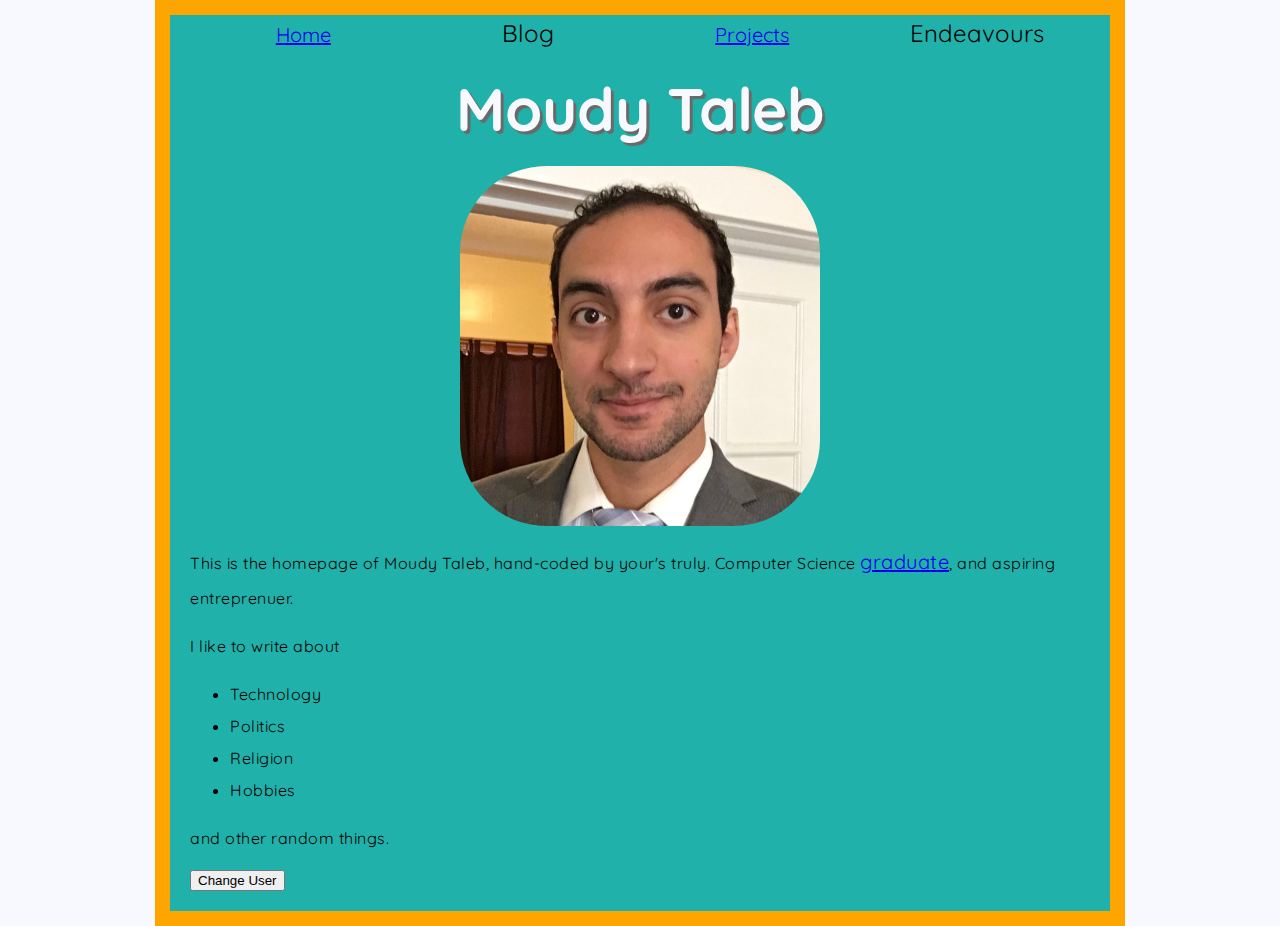
<file: index.html>
<!DOCTYPE html>
<html lang="en-US">
    <head>
        <meta charset="utf-8">
        <title>Moudy Taleb's Homepage</title>
        
        <link href="styles/styles.css" rel="stylesheet" type="text/css">
        
        <link href="https://fonts.googleapis.com/css?family=Quicksand" rel="stylesheet">
         
    </head>
    <body>
        
        <!--<ul>
            <li>Home</li>
            <li>Blog</li>
            <li>Projects</li>
            <li>Businesses</li>
        </ul> -->
        
        <table id='navbar'>
            <tr>
                <td><a href="/">Home</a></td>
                <td>Blog</td>
                <td><a href="/projects.html">Projects</a></td>
                <td>Endeavours</td>
            </tr>
        </table>
        
        <h1>Moudy Taleb</h1>
        
        <img src="images/moudy-taleb-portrait-suit.jpg" alt="Portrait of Moudy Taleb in a Suit">
        
        <p>This is the homepage of Moudy Taleb, hand-coded by your's truly. Computer Science <a href="https://www.nwosu.edu">graduate</a>, and aspiring entreprenuer.</p>
        
        <p>I like to write about</p>
        <ul>
            <li>Technology</li>
            <li>Politics</li>
            <li>Religion</li>
            <li>Hobbies</li>
        </ul>
        <p>and other random things. </p>
        
        <button>Change User</button>
<!--        <script src="scripts/main.js"></script>-->
    </body>
</html>
</file>
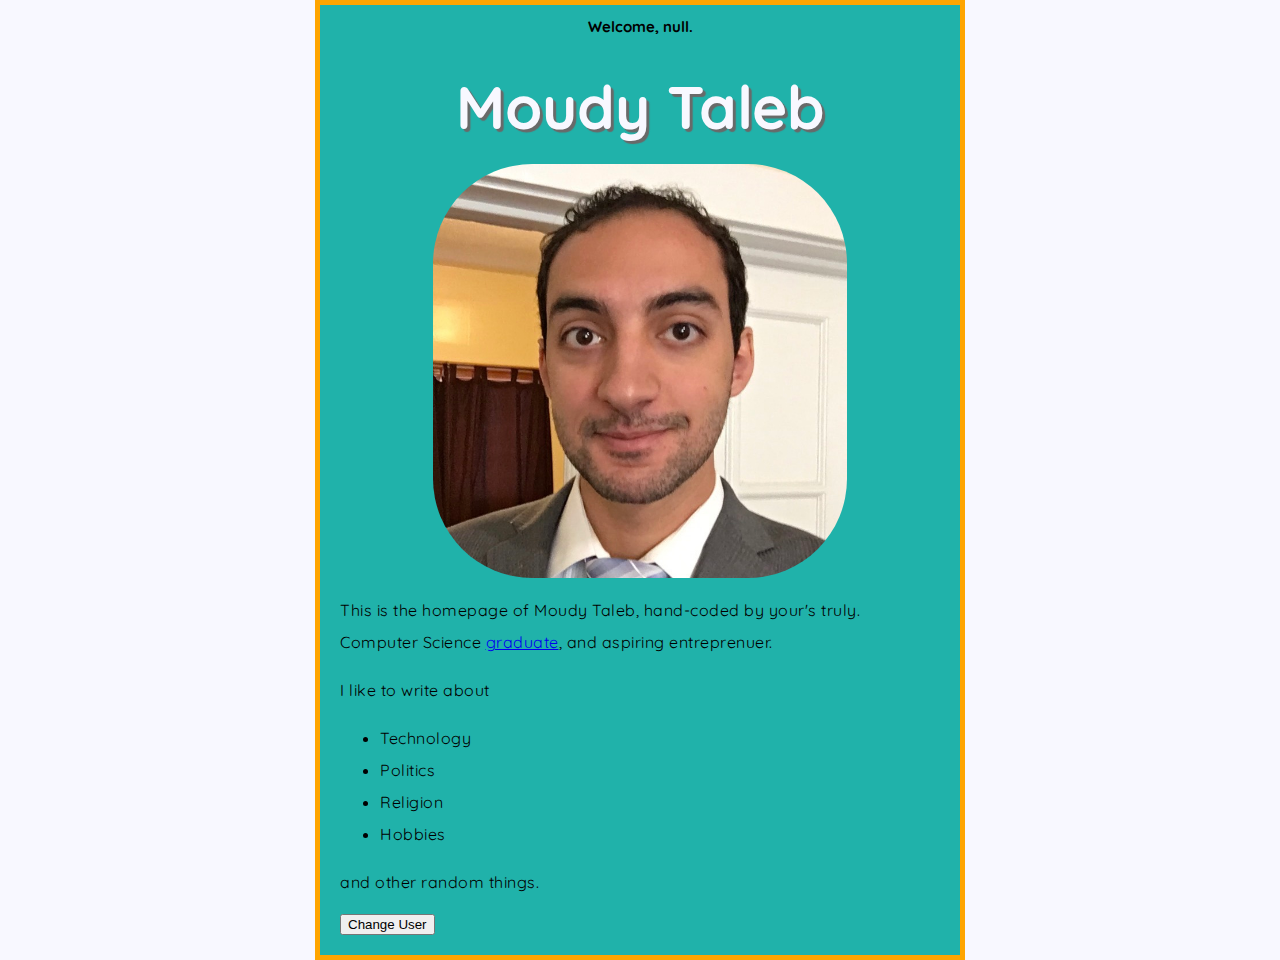
<file: moudy-taleb/index.html>
<!DOCTYPE html>
<html>
    <head>
        <meta charset="utf-8">
        <title>Moudy Taleb's Homepage</title>
        
        <link href="styles/styles.css" rel="stylesheet" type="text/css">
        
        <link href="https://fonts.googleapis.com/css?family=Quicksand" rel="stylesheet">
         
    </head>
    <body>
        <h2>Hello Violet</h2>
        
        <h1>Moudy Taleb</h1>
        
        <img src="images/moudy-taleb-portrait-suit.jpg" alt="Portrait of Moudy Taleb in a Suit">
        
        <p>This is the homepage of Moudy Taleb, hand-coded by your's truly. Computer Science <a href="https://www.nwosu.edu">graduate</a>, and aspiring entreprenuer.</p>
        
        <p>I like to write about</p>
        <ul>
            <li>Technology</li>
            <li>Politics</li>
            <li>Religion</li>
            <li>Hobbies</li>
        </ul>
        <p>and other random things. </p>
        
        <button>Change User</button>
        <script src="scripts/main.js"></script>
    </body>
</html>
</file>
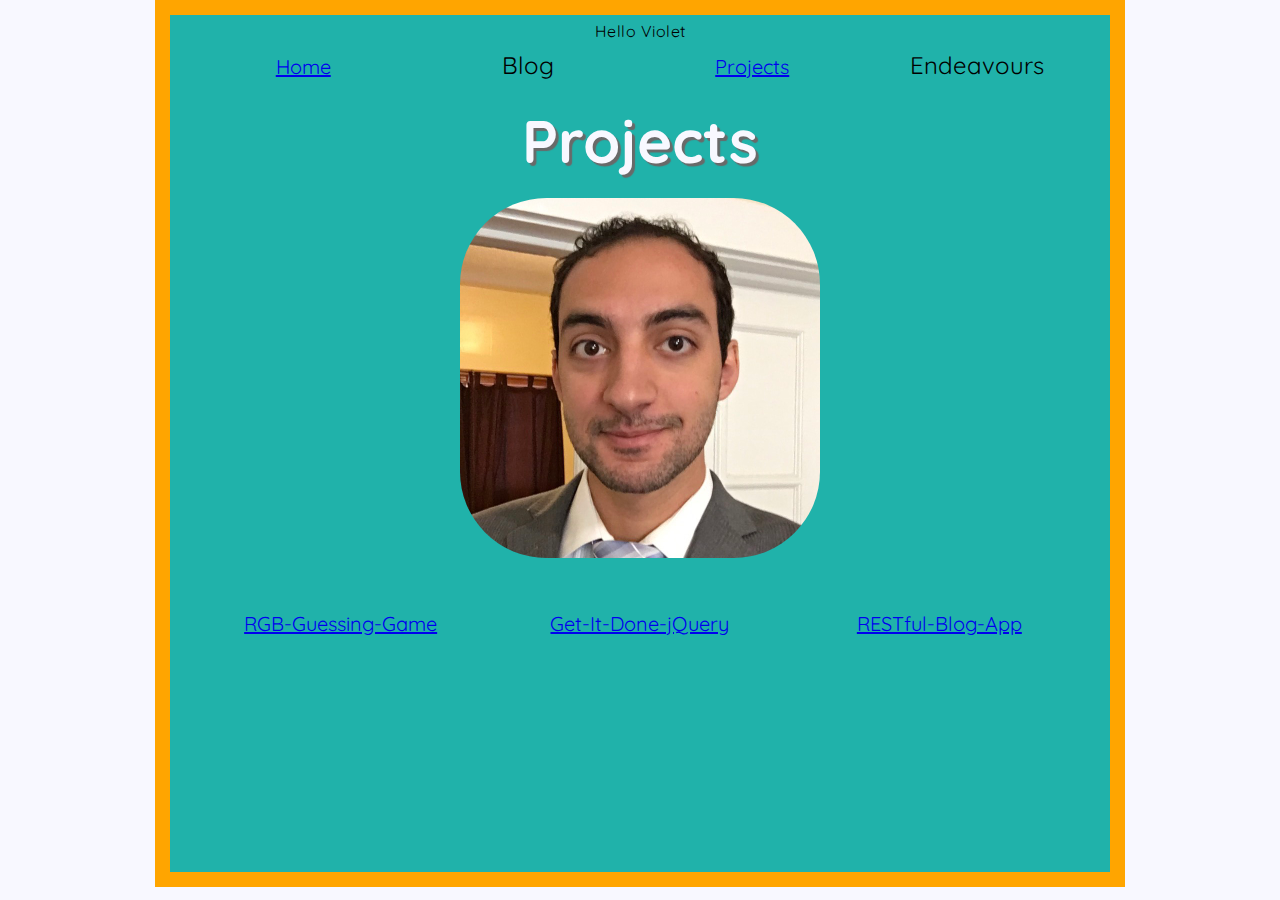
<file: projects.html>
<!DOCTYPE html>
<html lang="en-US">
    <head>
        <meta charset="utf-8">
        <title>Moudy Taleb's Homepage</title>
        
        <link href="styles/styles.css" rel="stylesheet" type="text/css">
        
        <link href="https://fonts.googleapis.com/css?family=Quicksand" rel="stylesheet">
         
    </head>
    <body>
        <p style='text-align: center' id='welcomeMessage'>Hello Violet</p>
        
        <table id='navbar'>
            <tr>
                <td><a href="/">Home</a></td>
                <td>Blog</td>
                <td><a href="/projects.html">Projects</a></td>
                <td>Endeavours</td>
            </tr>
        </table>
        
        <h1>Projects</h1>
        
        <img src="images/moudy-taleb-portrait-suit.jpg" alt="Portrait of Moudy Taleb in a Suit">
        
        <table id="projects-list">
            <td><a href="http://www.moudytaleb.com/RGB-Guessing-Game">RGB-Guessing-Game</a></td>
            <td><a href="http://www.moudytaleb.com/Get-It-Done-jQuery">Get-It-Done-jQuery</a></td>
            <td><a href="https://github.com/Mood93/RESTful-Blog-App">RESTful-Blog-App</a></td>
        </table>
        
    </body>
</html>
</file>
<file: styles/styles.css>
html {
    font-size: 10px;
    font-family: 'Quicksand', sans-serif;
    background-color: ghostwhite;
}

body {
    width: 900px;
    margin: 0 auto;
    background-color: lightseagreen;
    padding: 0 20px 20px 20px;
    border: 15px solid orange;
    min-height: 93vh;
}


h1 {
    font-size: 60px;
    text-align: center;
    margin:  0;
    padding: 20px 0;
    color: ghostwhite;
    text-shadow: 3px 3px 1px dimgray;
}

h2 {
    text-align: center;
}

p, li {
    font-size: 16px;
    line-height: 2;
    letter-spacing: .5px;
}

img {
    display: block;
    margin: 0 auto;
    width: 40%;
    max-width: 600px;
    border-radius: 24%
}

a {
    font-size: 20px;
    width: 100%;
    text-align: center;
}

table {
    width: 100%;
}

#welcomeMessage {
    margin: 0;
}

#navbar {
    font-size: 24px;
    text-align: center;
}

#navbar td {
    width: 25%;
}

#projects-list {
    margin-top: 50px;
}

#projects-list td {
    width: 33%;
    text-align: center;
}
</file>
<file: moudy-taleb/styles/styles.css>
html {
    font-size: 10px;
    font-family: 'Quicksand', sans-serif;
    background-color: ghostwhite;
}

body {
    width: 600px;
    margin: 0 auto;
    background-color: lightseagreen;
    padding: 0 20px 20px 20px;
    border: 5px solid orange;
}


h1 {
    font-size: 60px;
    text-align: center;
    margin:  0;
    padding: 20px 0;
    color: ghostwhite;
    text-shadow: 3px 3px 1px dimgray;
}

h2 {
    text-align: center;
}

p, li {
    font-size: 16px;
    line-height: 2;
    letter-spacing: .5px;
}

img {
    display: block;
    margin: 0 auto;
    width: 69%;
    border-radius: 24%
}
</file>
